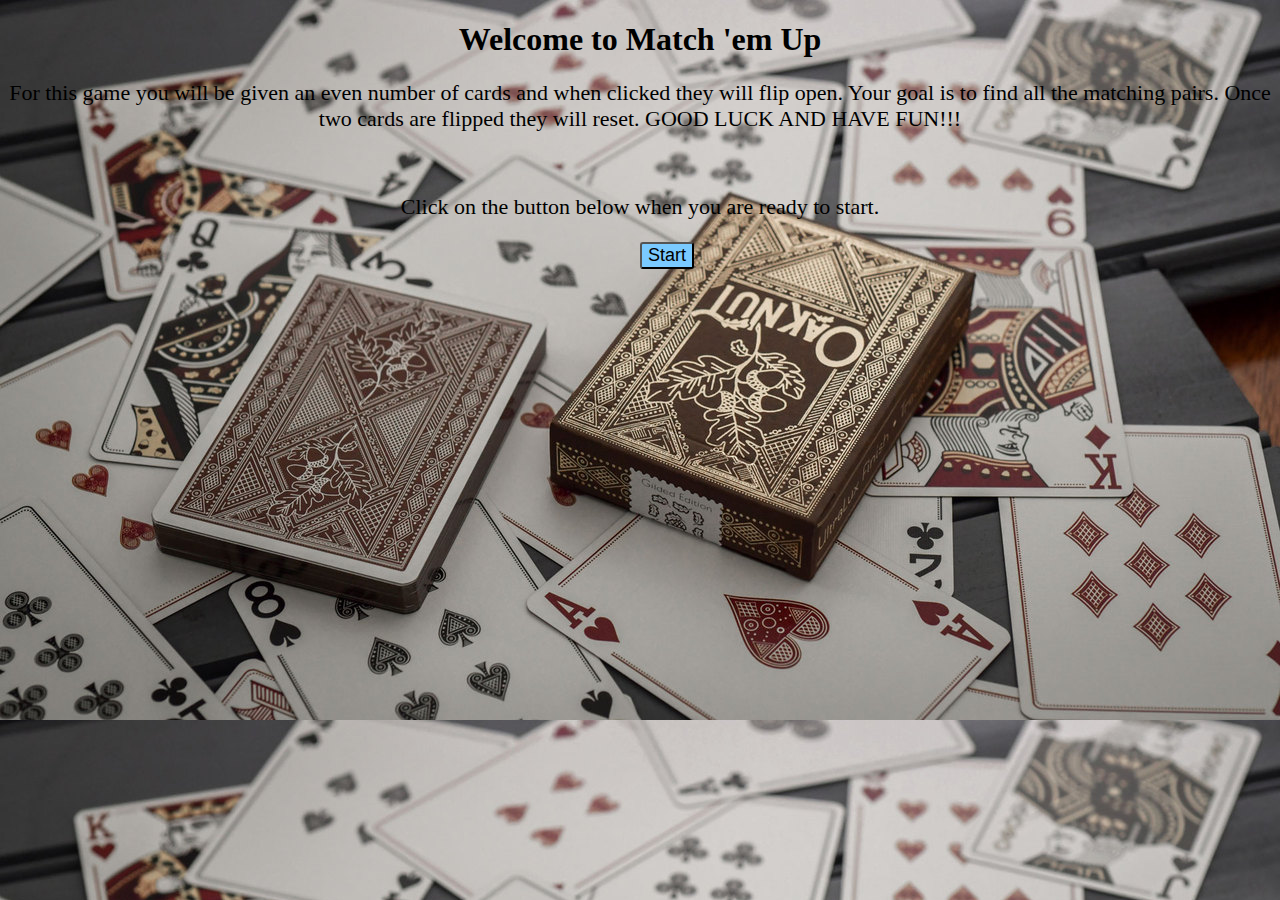
<file: index.html>
<!DOCTYPE html>

<!--
Author:  Mohammad Alabed and Ahmad Saleh
Class:   Web & Distributed Programming
Project: Match 'Em Up
-->

<html lang="en">
    <head>
        <meta charset="UTF-8">
        <title>Macth 'em Up</title>
        <link rel="stylesheet" href="styles.css">
    </head>

    <body id="cover">
        <h1>Welcome to Match 'em Up</h1>
        <p>
            For this game you will be given an even number of cards and when clicked they will flip open. Your goal is to find all the matching 
            pairs. Once two cards are flipped they will reset. GOOD LUCK AND HAVE FUN!!!
        </p>

        <br>
        <p>
            Click on the button below when you are ready to start.
        </p>

        <a href="game.html">
            <button type="button" id="start">Start</button>
        </a>
    </body>
</html>
</file>
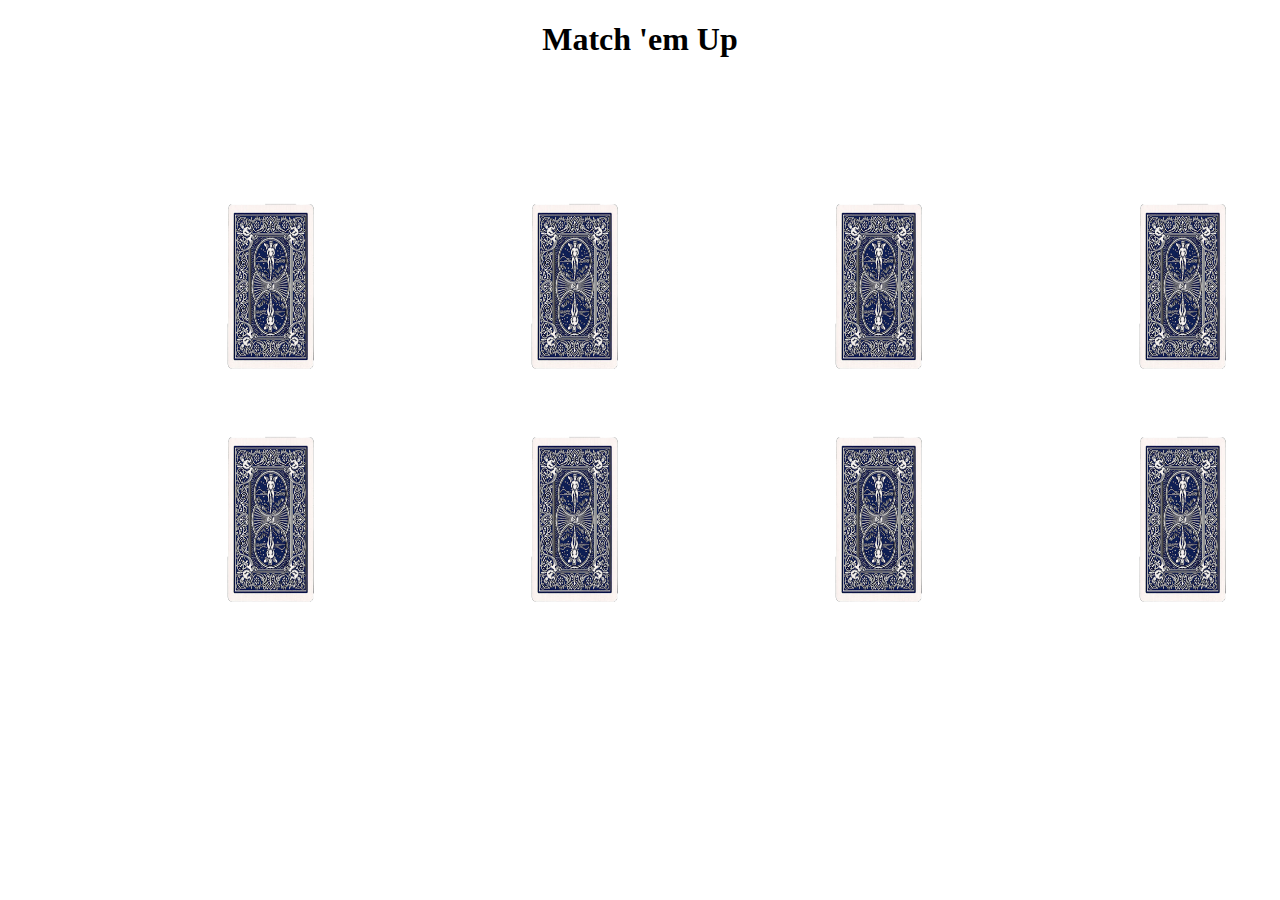
<file: game.html>
<!DOCTYPE html>
<html lang="en">
    <head>
        <meta charset="UTF-8">
        <title>Match 'em Up</title>
        <link rel="stylesheet" href="styles.css">
        <script src="index.js"></script>
    </head>


    <body>
        <h1>Match 'em Up</h1>

        <table>
            <tr>
                <td><img src="back1.png" alt="back1" id="card" onclick="flip()" style="height: 225px; width: 300px;"></td>
                <td><img src="back2.png" alt="back2" id="card" onclick="flip()" style="height: 225px; width: 300px;"></td>
                <td><img src="back3.png" alt="back3" id="card" onclick="flip()" style="height: 225px; width: 300px;"></td>
                <td><img src="back4.png" alt="back4" id="card" onclick="flip()" style="height: 225px; width: 300px;"></td>
            </tr>

            <tr>
                <td><img src="back5.png" alt="back5" id="card" onclick="flip()" style="height: 225px; width: 300px;"></td>
                <td><img src="back6.png" alt="back6" id="card" onclick="flip()" style="height: 225px; width: 300px;"></td>
                <td><img src="back7.png" alt="back7" id="card" onclick="flip()" style="height: 225px; width: 300px;"></td>
                <td><img src="back8.png" alt="back8" id="card" onclick="flip()" style="height: 225px; width: 300px;"></td>
            </tr>
        </table>
    </body>
</html>
</file>
<file: styles.css>
h1 {text-align: center;}

#cover {background-image: url(background.jpg);
    background-size: cover;}

p {font-size: 22px;
    text-align: center;}

#start {position: absolute;
    left: 50%;
    font-size: 18px;
    border-radius: 3px;
    background-color: rgb(122, 202, 255);}

#start:hover {background-color: rgb(10, 157, 255);
    color: white;}

table {position: absolute;
    left: 110px;
    top: 175px;}
</file>
